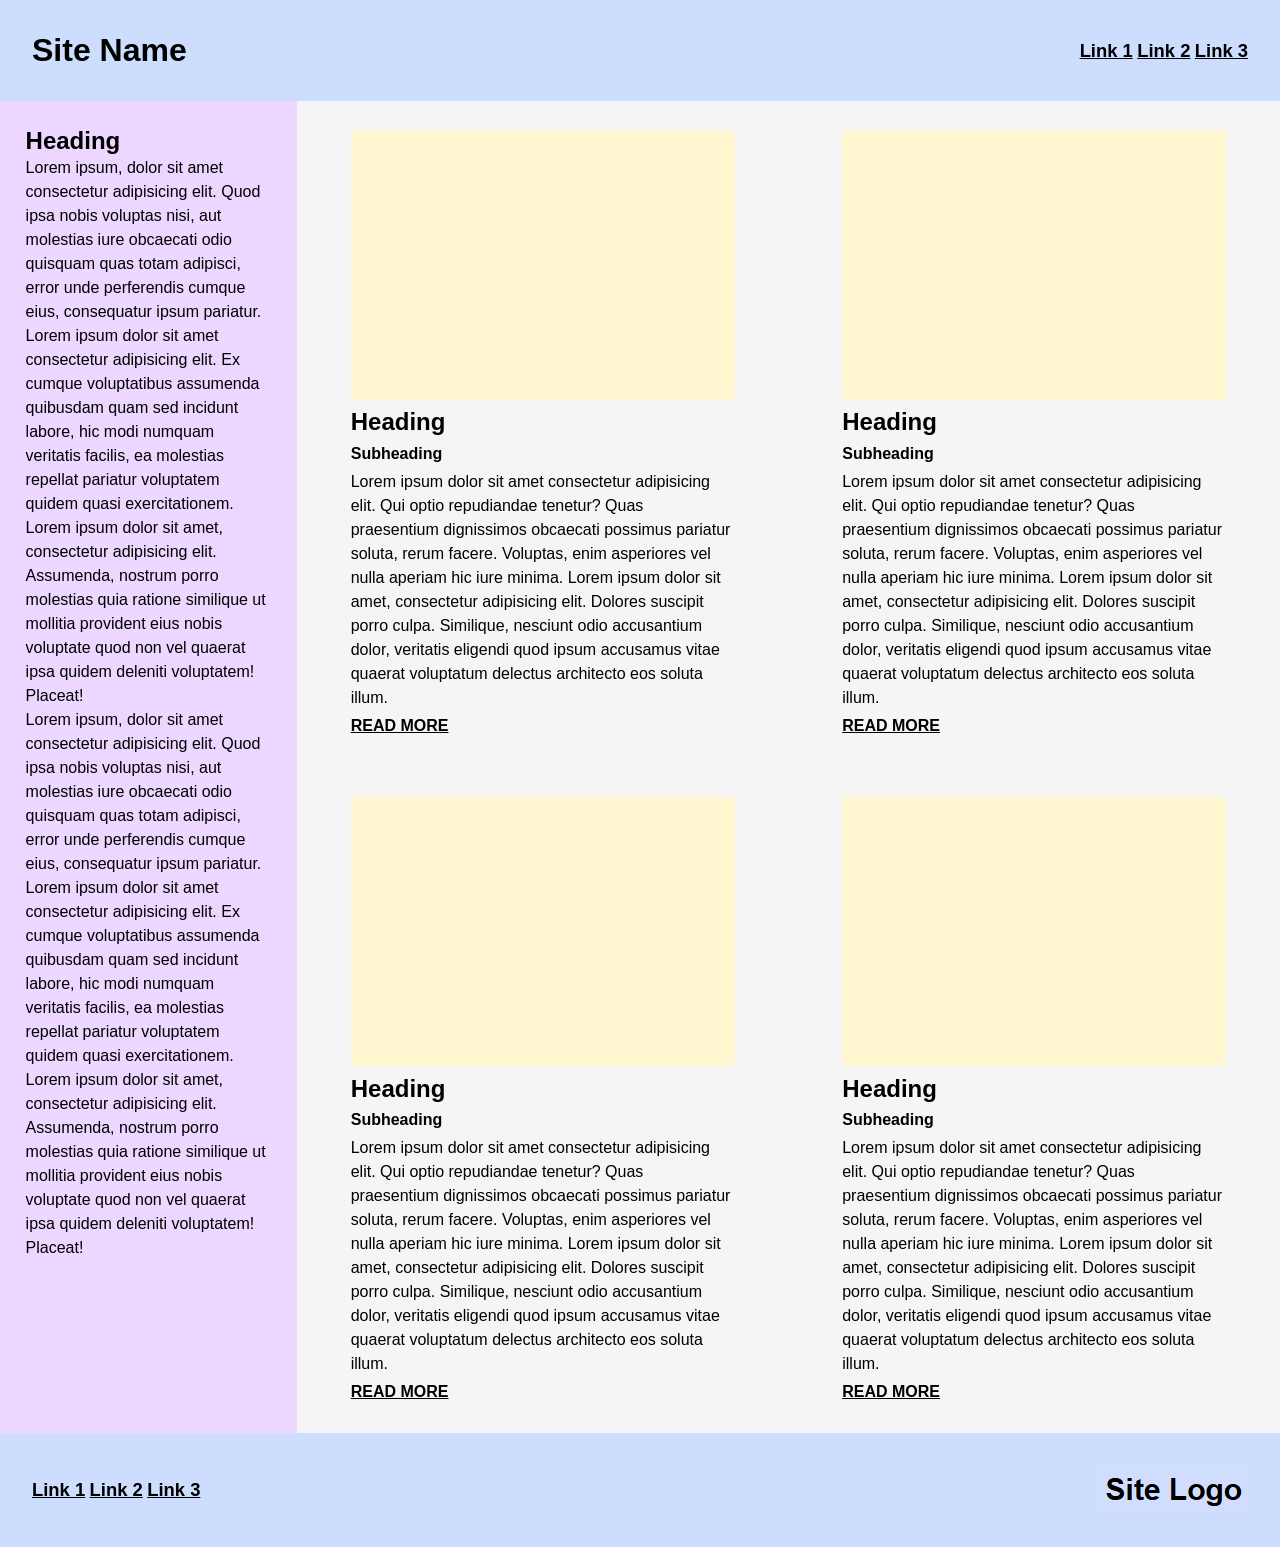
<file: index.html>
<!DOCTYPE html>
<html lang="en">
    <head>
        <meta charset="UTF-8">
        <meta name="viewport" content="width=device-width, initial-scale=1.0">
        <title>Breakpoints Demo</title>
        <link rel="stylesheet" href="styles.css">
    </head>
    <body>
        <header>
            <h1>Site Name</h1>
            <nav>
                <a href="">Link 1</a>
                <a href="">Link 2</a>
                <a href="">Link 3</a>
            </nav>
        </header>

        <main>
            <div class="side left">
                <h2>Heading</h2>
                <p>Lorem ipsum, dolor sit amet consectetur adipisicing elit. Quod ipsa nobis voluptas nisi, aut molestias iure obcaecati odio quisquam quas totam adipisci, error unde perferendis cumque eius, consequatur ipsum pariatur. Lorem ipsum dolor sit amet consectetur adipisicing elit. Ex cumque voluptatibus assumenda quibusdam quam sed incidunt labore, hic modi numquam veritatis facilis, ea molestias repellat pariatur voluptatem quidem quasi exercitationem. Lorem ipsum dolor sit amet, consectetur adipisicing elit. Assumenda, nostrum porro molestias quia ratione similique ut mollitia provident eius nobis voluptate quod non vel quaerat ipsa quidem deleniti voluptatem! Placeat!</p>
                <p>Lorem ipsum, dolor sit amet consectetur adipisicing elit. Quod ipsa nobis voluptas nisi, aut molestias iure obcaecati odio quisquam quas totam adipisci, error unde perferendis cumque eius, consequatur ipsum pariatur. Lorem ipsum dolor sit amet consectetur adipisicing elit. Ex cumque voluptatibus assumenda quibusdam quam sed incidunt labore, hic modi numquam veritatis facilis, ea molestias repellat pariatur voluptatem quidem quasi exercitationem. Lorem ipsum dolor sit amet, consectetur adipisicing elit. Assumenda, nostrum porro molestias quia ratione similique ut mollitia provident eius nobis voluptate quod non vel quaerat ipsa quidem deleniti voluptatem! Placeat!</p>
            </div>

            <div class="center">
                <article>
                    <img src="images/blog-img.png" alt="blog image">
                    <h2>Heading</h2>
                    <h4>Subheading</h4>
                    <p>Lorem ipsum dolor sit amet consectetur adipisicing elit. Qui optio repudiandae tenetur? Quas praesentium dignissimos obcaecati possimus pariatur soluta, rerum facere. Voluptas, enim asperiores vel nulla aperiam hic iure minima. Lorem ipsum dolor sit amet, consectetur adipisicing elit. Dolores suscipit porro culpa. Similique, nesciunt odio accusantium dolor, veritatis eligendi quod ipsum accusamus vitae quaerat voluptatum delectus architecto eos soluta illum.</p>
                    <a href="" class="button">Read More</a>
                </article>

                <article>
                    <img src="images/blog-img.png" alt="blog image">
                    <h2>Heading</h2>
                    <h4>Subheading</h4>
                    <p>Lorem ipsum dolor sit amet consectetur adipisicing elit. Qui optio repudiandae tenetur? Quas praesentium dignissimos obcaecati possimus pariatur soluta, rerum facere. Voluptas, enim asperiores vel nulla aperiam hic iure minima. Lorem ipsum dolor sit amet, consectetur adipisicing elit. Dolores suscipit porro culpa. Similique, nesciunt odio accusantium dolor, veritatis eligendi quod ipsum accusamus vitae quaerat voluptatum delectus architecto eos soluta illum.</p>
                    <a href="" class="button">Read More</a>
                </article>

                <article>
                    <img src="images/blog-img.png" alt="blog image">
                    <h2>Heading</h2>
                    <h4>Subheading</h4>
                    <p>Lorem ipsum dolor sit amet consectetur adipisicing elit. Qui optio repudiandae tenetur? Quas praesentium dignissimos obcaecati possimus pariatur soluta, rerum facere. Voluptas, enim asperiores vel nulla aperiam hic iure minima. Lorem ipsum dolor sit amet, consectetur adipisicing elit. Dolores suscipit porro culpa. Similique, nesciunt odio accusantium dolor, veritatis eligendi quod ipsum accusamus vitae quaerat voluptatum delectus architecto eos soluta illum.</p>
                    <a href="" class="button">Read More</a>
                </article>

                <article>
                    <img src="images/blog-img.png" alt="blog image">
                    <h2>Heading</h2>
                    <h4>Subheading</h4>
                    <p>Lorem ipsum dolor sit amet consectetur adipisicing elit. Qui optio repudiandae tenetur? Quas praesentium dignissimos obcaecati possimus pariatur soluta, rerum facere. Voluptas, enim asperiores vel nulla aperiam hic iure minima. Lorem ipsum dolor sit amet, consectetur adipisicing elit. Dolores suscipit porro culpa. Similique, nesciunt odio accusantium dolor, veritatis eligendi quod ipsum accusamus vitae quaerat voluptatum delectus architecto eos soluta illum.</p>
                    <a href="" class="button">Read More</a>
                </article>
            </div>

            <!--<div class="side right"></div>-->
        </main>

        <footer>
            <nav>
                <a href="">Link 1</a>
                <a href="">Link 2</a>
                <a href="">Link 3</a>
            </nav>
            <img src="images/site-logo.png" alt="logo">
        </footer>
    </body>
</html>
</file>
<file: styles.css>
* {
    margin: 0;
}

body {
    font-family: sans-serif;
    background-color: whitesmoke;
}

header, footer {
    background-color: #cdddfd;
    padding: 2.5%;
    display: flex;
    align-items: center;
    justify-content: space-between;
}

main {
    display: flex;
}

.left {
    background-color: #ebd7ff;
    padding: 2%;
    line-height: 1.5em;
    display: flex;
    flex-direction: column;
    width: 15vw;
}

.center {
    display: flex;
    flex-flow: row wrap;
    justify-content: space-around;
}

article {
    margin: 3%;
    line-height: 1.5em;
    width: 30vw;
}

article p {
    padding-bottom: 1%;
}

article img {
    width: 30vw;
}

h2, h4 {
    padding: 1% 0;
}

.button { 
    text-transform: uppercase;
    color: black;
    font-weight: bold;
}

nav a {
    color: black;
    font-weight: bold;
    font-size: 115%;
}


@media (max-width: 1600px) {
    article, article img, .left {
        width: 30vw;
    }
}

@media (max-width: 1000px) {
    main {
        flex-direction: column;
    }

    .left {
        width: 94vw;
        padding: 3%;
    }

    article, article img {
        width: 40vw;
        padding: 3%;
    }    

    @media (max-width: 600px) {
        article, article img, article p {
            width: 90vw;
            padding: 3%
        }

        .left {
            width: 85vw;
            padding: 6%;
        }

        header, footer {
            flex-direction: column;
            padding: 2%;
        }

        header nav, header h1, footer nav, footer img {
            margin: 3%;
        }

        nav {
            display: flex;
            flex-direction: column;
        }

        nav a {
            margin: 7% 0;
        }
    }
</file>
